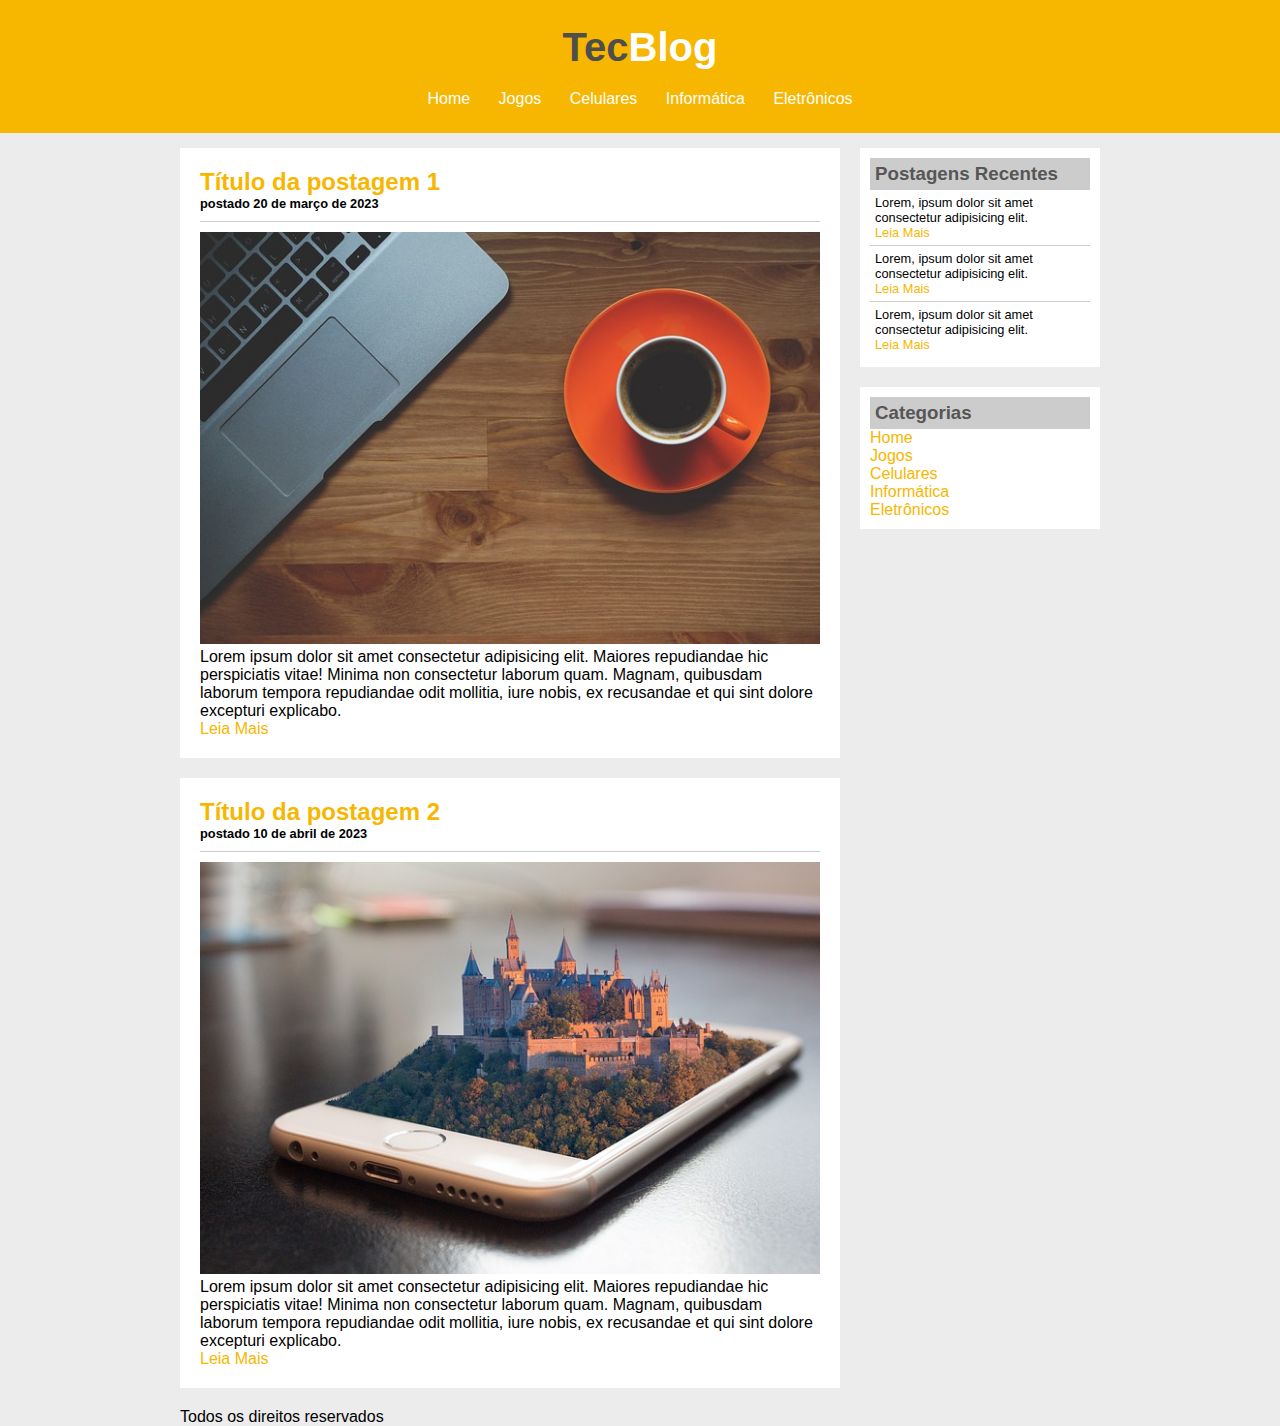
<file: index.html>
<!DOCTYPE html>
<html lang="pt-BR">
<head>
    <meta charset="UTF-8">
    <meta name="viewport" content="width=device-width, initial-scale=1.0">
    <title>TecBlog - O seu Blog de Tecnologia</title>
    <link rel="stylesheet" href="./css/style.css">
</head>
<body>
    <header class="headerArea">
        <div>
            <h1 class="logoArea">Tec<span style="color:#fff;">Blog</span></h1>
        </div>
        <nav class="menuArea">
            <a href="index.html">home</a>
            <a href="redirection.html">jogos</a>
            <a href="redirection.html">celulares </a>
            <a href="redirection.html">informática</a>
            <a href="redirection.html">eletrônicos</a>
        </nav>
    </header>

    <div class="mainArea">
        <div id="postsArea">
            <!-- Post opening -->
            <div class="posts">
                <h2>Título da postagem 1</h2>
                <span class="postingDate">postado 20 de março de 2023</span>
                <img width="620px" src="./assets/imagem1.jpg" alt="imagem da postagem">
                <p>Lorem ipsum dolor sit amet consectetur adipisicing elit. Maiores repudiandae hic perspiciatis vitae! Minima non consectetur laborum quam. Magnam, quibusdam laborum tempora repudiandae odit mollitia, iure nobis, ex recusandae et qui sint dolore excepturi explicabo.</p>
                <a href="redirection.html">Leia Mais</a>
            </div>
            <!--// End of post -->
            <!-- Post opening -->
            <div class="posts">
                <h2>Título da postagem 2</h2>
                <span class="postingDate">postado 10 de abril de 2023</span>
                <img width="620px" src="./assets/imagem3.jpg" alt="imagem da postagem">
                <p>Lorem ipsum dolor sit amet consectetur adipisicing elit. Maiores repudiandae hic perspiciatis vitae! Minima non consectetur laborum quam. Magnam, quibusdam laborum tempora repudiandae odit mollitia, iure nobis, ex recusandae et qui sint dolore excepturi explicabo.</p>
                <a href="redirection.html">Leia Mais</a>
            </div>
            <!--// End of post -->
        </div>
        <div id="sideBar">
            <div class="sideContent">
                <h3 id="sideTitle">Postagens Recentes</h3>
                <div class="sidePost">
                    <p>Lorem, ipsum dolor sit amet consectetur adipisicing elit.</p>
                    <a href="redirection.html">Leia Mais</a>
                </div>
                <div class="sidePost">
                    <p>Lorem, ipsum dolor sit amet consectetur adipisicing elit.</p>
                    <a href="redirection.html">Leia Mais</a>
                </div>
                <div class="sidePost">
                    <p>Lorem, ipsum dolor sit amet consectetur adipisicing elit.</p>
                    <a href="redirection.html">Leia Mais</a>
                </div>
            </div>
            <div class="sideContent">
                <h3 id="sideTitle">Categorias</h3>
                <a href="index.html">home</a>
                <a href="redirection.html">jogos</a>
                <a href="redirection.html">celulares </a>
                <a href="redirection.html">informática</a>
                <a href="redirection.html">eletrônicos</a>
            </div>
        </div>
        <footer>Todos os direitos reservados</footer>
    </div>
</body>
</html>
</file>
<file: css/style.css>
/* Clearing the default formatting */
*{
    margin: 0;
    padding: 0;
    box-sizing: border-box;
}

body{
    font-family: 'Trebuchet MS', Helvetica, sans-serif;
    background: #ececec;
}

/**** Layout ****/

.headerArea{
    background-color: #f7b600;
    padding: 15px;
    text-align: center;
}

.logoArea{
    color:#4e4e4e;
    font-size: 2.5em;
}

.logoArea , .menuArea{
    padding: 10px;
}

.mainArea{
    width: 920px;
    margin: 0 auto;
    padding-top: 15px;
}

#postsArea{
    width: 660px;
    float:left;
}

.posts{
    padding:20px;
    margin-bottom:20px;
    background: #fff;
}

#sideBar{
    width: 240px;
    float:right;
}

.sideContent{
    background: #fff;
    padding: 10px;
    margin-bottom: 20px;
}

.sidePost{
    font-size: 0.8em;
    padding: 5px;
    border-bottom: 1px solid #ccc;
}

.sidePost:nth-last-child(1){
    border: none;
}

footer{
    clear: both;
}

/**** Menu formatting ****/

a{
    text-decoration:none;
    text-transform:capitalize;
}

.menuArea a:link, .menuArea a:visited {
    color:#fff;
    padding: 8px 12px;
}

.menuArea a:hover {
    background: #fff;
    color:#f7b600;
    transition:0.3s;
    text-decoration: none;
}

/**** General formatting ****/

a:link, a:visited {
    color:#f7b600;
}

a:hover {
    text-decoration: underline;
}

h2{
    color: #f7b600;
}

.postingDate{
    font-size: 0.8em;
    font-weight: bold;
    border-bottom: 1px solid #ccc;
    display:block;
    padding-bottom: 10px;
    margin-bottom: 10px;
    
}

#sideTitle{
    background: #ccc;
    color:#565656;
    padding: 5px;
}

.sideContent a{
    display:block;
}
</file>
